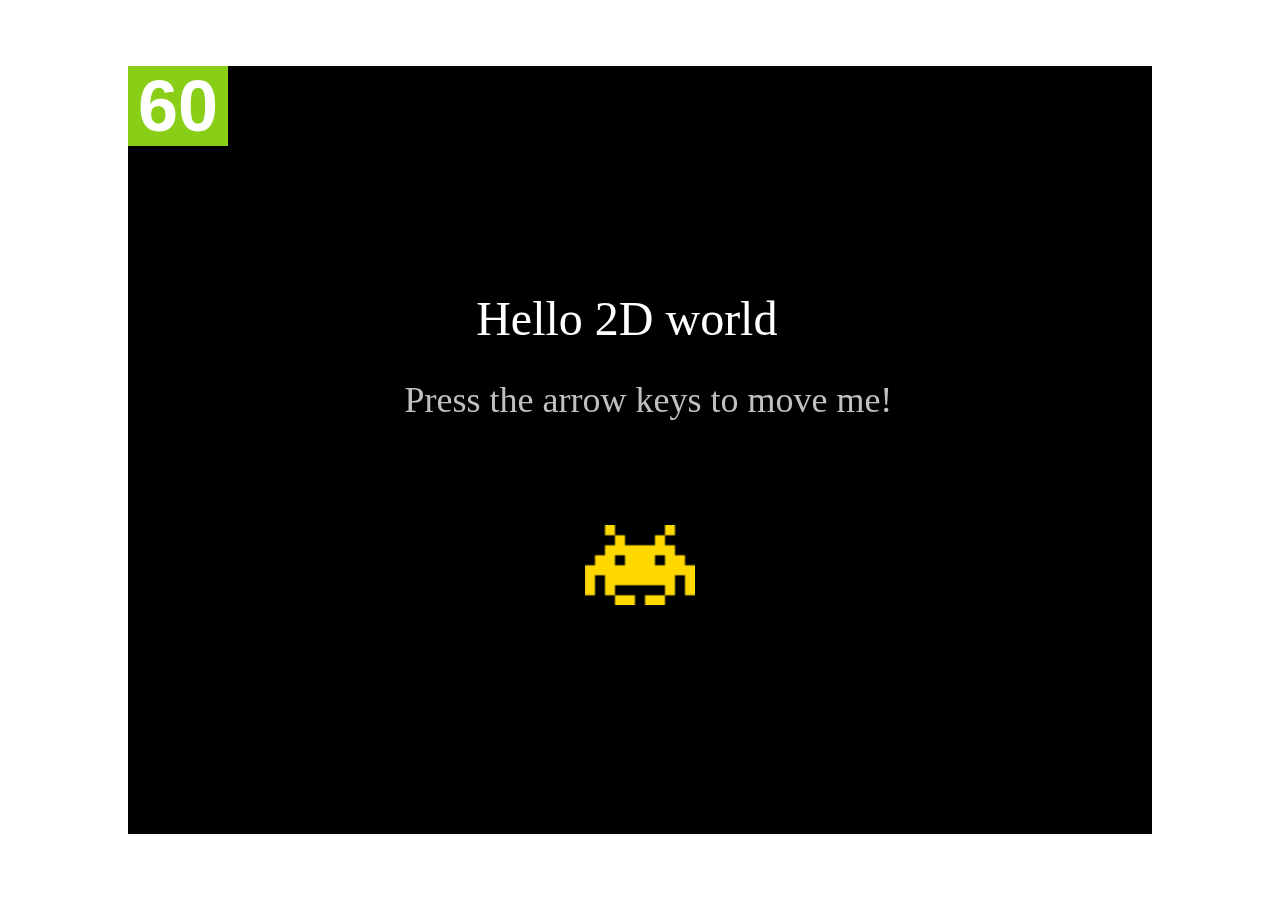
<file: MyGame.html>
<!DOCTYPE html>
<html>
    <head>
        <meta charset="UTF-8">
        <title>My Game</title>
        <link rel="stylesheet" type="text/css" href="style.css">
        <script type="text/javascript" src="js/2DEngine.js"></script>
        <script type="text/javascript" src="js/MyGame.js"></script>
    </head>
    <body>
        <canvas id="viewport" width="1024" height="768"></canvas>
    </body>
</html>
</file>
<file: style.css>
body {
	background-color: #ffffff;
	margin: 0px 0px 0px 0px;
}

canvas {
	display: block;
	position: absolute;
	margin: auto;
	top: 0;
	right: 0;
	bottom: 0;
	left: 0;
}
</file>
